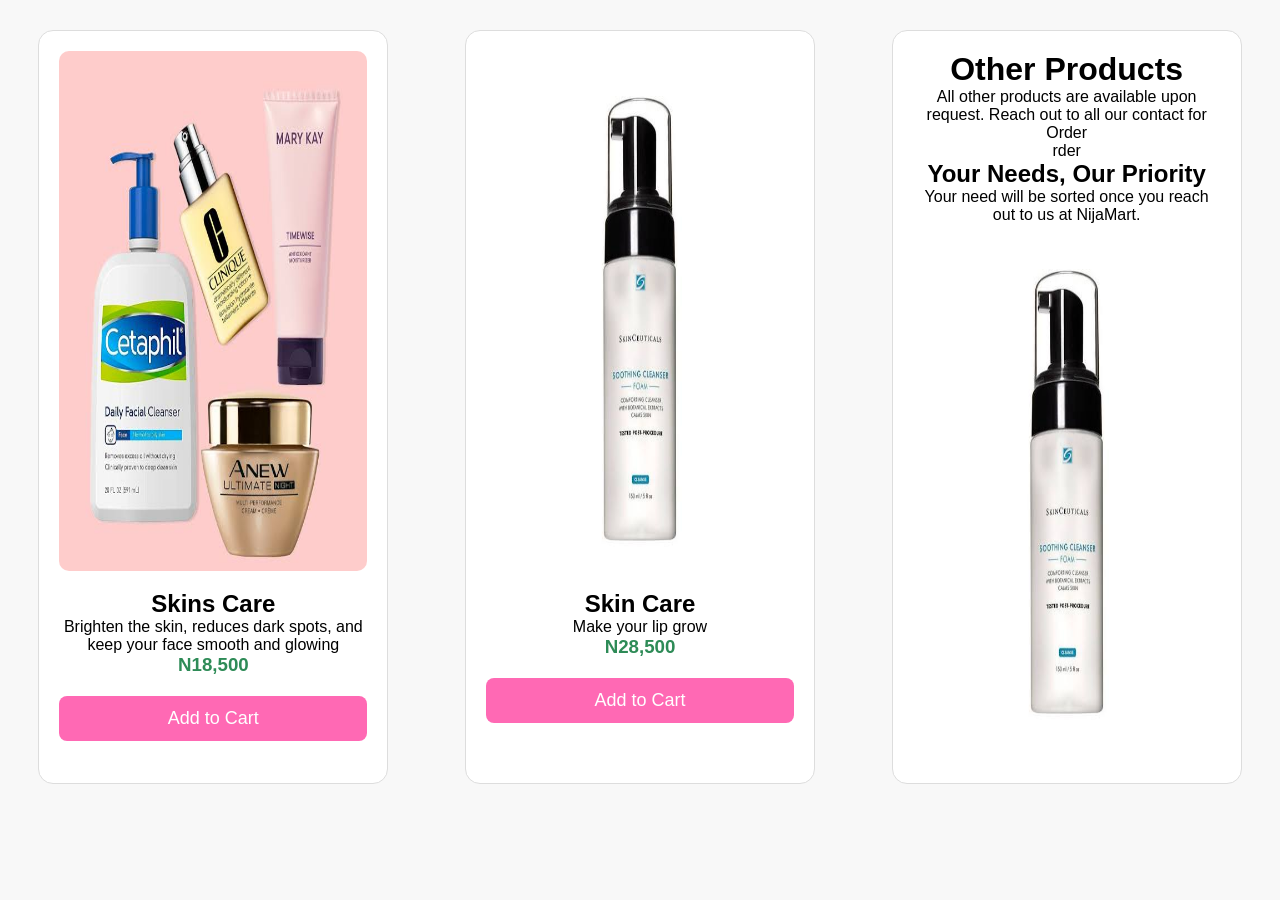
<file: index.html>
<!DOCTYPE html>
<html lang="en">
<head>
    <meta charset="UTF-8">
    <meta name="viewport" content="width=device-width, initial-scale=1.0">
    <title>NijaMart</title>
    <link rel="stylesheet" href="style.css">
</head>
<body>
   <div class="container"> 
        <div class="product-card">

            <img src="Cataphil.jpg" alt="">
            <h2>Skins Care</h2>
    
         <P>Brighten the skin, reduces dark spots, and keep your face smooth and glowing</P>

            <h3>N18,500</h3>

         <button>Add to Cart</button>

        </div>

        <div class="product-card">

            <img src="images.jpg" alt="">
            <h2>Skin Care</h2>
    
            <P>Make your lip grow</P>

            <h3>N28,500</h3>

         <button>Add to Cart</button>

        </div>

        <div class="product-card">
            <h1>Other Products</h1>
            <p>All other products are available upon request. Reach out to all our contact for Order</p>
           rder</p>
            <h2>Your Needs, Our Priority </h2>
            <p>Your need will be sorted once you reach out to us at NijaMart.</p>

            <img src="images.jpg" alt="">

        </div>
    </div>
</body>
</html>
</file>
<file: style.css>
*{
    margin: 0;
    padding: 0px;
    box-sizing: border-box;
}

body{
    font-family: Arial, sans-serif;
    background-color: #f8f8f8;
}

.product-card{
    width: 350px;
    padding: 20px;
    margin: 30px auto;
    background-color: white;
    border: 1px solid #ddd;
    border-radius: 15px;
    text-align: center;
}

.product-card img{
    width: 100%;
    height: 520px;
    border-radius: 10px;
    margin-bottom: 15px;
}

.product-card h3{
    color: #2e8b57;
    margin-bottom: 20px;
}

.product-card button{
    width: 100%;
    padding: 12px;
    color: white;
    border: none;
    border-radius: 8px;
    background-color: #ff69b4;
    font-size: 18px;
    cursor: pointer;
}

.product-card button:hover{
    background-color: #e75480;
}

.container{
    display: flex;
    flex-direction: row;
}
</file>
